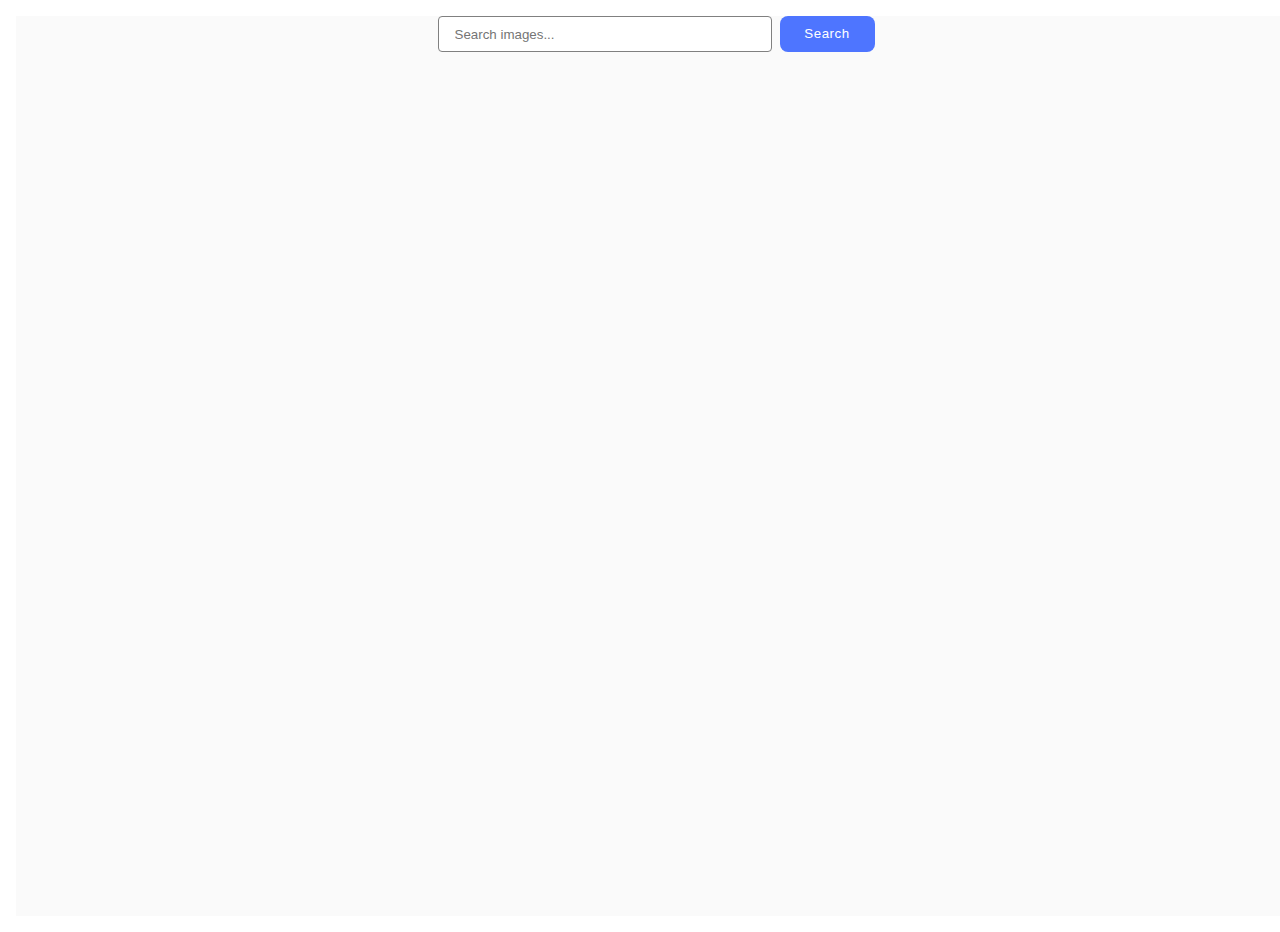
<file: src/index.html>
<!DOCTYPE html>
<html lang="en">
  <head>
    <meta charset="UTF-8" />
    <link rel="icon" type="image/svg+xml" href="/favicon.svg" />
    <meta name="viewport" content="width=device-width, initial-scale=1.0" />
    <title>My-Epic-Fale-11</title>
    <link rel="stylesheet" href="./css/styles.css" />
  </head>
  <body>
    <main>
      <form class="form">
        <input
          class="search-field"
          type="text"
          placeholder="Search images..."
        />
        <button class="btn" type="submit">Search</button>
      </form>
      <div class="loader-container"><span class="loader"></span></div>
      <ul class="gallery"></ul>
    </main>

    <script type="module" src="./main.js"></script>
  </body>
</html>
</file>
<file: src/css/styles.css>
/**
  |============================
  | include css partials with
  | default @import url()
  |============================
*/
/* Common styles */
@import url('./reset.css');
@import url('./base.css');
@import url('./container.css');
@import url('./animations.css');

/* Sections style */
@import url('./header.css');
@import url('./vite-promo.css');
@import url('./badges.css');
@import url('./back-link.css');
@import url('./footer.css');

body {
  margin: 16px;
  font-family: 'Montserrat', sans-serif;
  -webkit-font-smoothing: antialiased;
  -moz-osx-font-smoothing: grayscale;
  background-color: #fafafa;
  color: #212121;
  line-height: 1.5;
}

.form {
  display: flex;
  flex-direction: row;
  align-items: center;
  justify-content: center;
  gap: 8px;
}

.form button {
  border-radius: 8px;
  padding: 8px 16px;
  background-color: #4e75ff;
  border: none;
  font-weight: 500;
  line-height: 1.5;
  letter-spacing: 0.04em;
  color: #fff;
  cursor: pointer;
  min-width: 95px;
  transition: background-color 250ms cubic-bezier(0.4, 0, 0.2, 1);
}

.form button:hover {
  background: #6c8cff;
}

.form input {
  max-width: 100%;
  width: 300px;
  border: 1px solid #808080;
  border-radius: 4px;
  height: 18px;
  padding: 8px 16px;
}

.loader-container {
  align-items: center;
  justify-content: center;
  margin: 20px 0;
}

.loader {
  font-size: 10px;
  width: 1em;
  height: 1em;
  border-radius: 50%;
  position: relative;
  text-indent: -9999em;
  animation: mulShdSpin 1.1s infinite ease;
  transform: translateZ(0);
}
@keyframes mulShdSpin {
  0%,
  100% {
    box-shadow: 0em -2.6em 0em 0em #4e75ff,
      1.8em -1.8em 0 0em rgba(78, 117, 255, 0.2),
      2.5em 0em 0 0em rgba(78, 117, 255, 0.2),
      1.75em 1.75em 0 0em rgba(78, 117, 255, 0.2),
      0em 2.5em 0 0em rgba(78, 117, 255, 0.2),
      -1.8em 1.8em 0 0em rgba(78, 117, 255, 0.2),
      -2.6em 0em 0 0em rgba(78, 117, 255, 0.5),
      -1.8em -1.8em 0 0em rgba(78, 117, 255, 0.7);
  }
  12.5% {
    box-shadow: 0em -2.6em 0em 0em rgba(78, 117, 255, 0.7),
      1.8em -1.8em 0 0em #4e75ff, 2.5em 0em 0 0em rgba(78, 117, 255, 0.2),
      1.75em 1.75em 0 0em rgba(78, 117, 255, 0.2),
      0em 2.5em 0 0em rgba(78, 117, 255, 0.2),
      -1.8em 1.8em 0 0em rgba(78, 117, 255, 0.2),
      -2.6em 0em 0 0em rgba(78, 117, 255, 0.2),
      -1.8em -1.8em 0 0em rgba(78, 117, 255, 0.5);
  }
  25% {
    box-shadow: 0em -2.6em 0em 0em rgba(78, 117, 255, 0.5),
      1.8em -1.8em 0 0em rgba(78, 117, 255, 0.7), 2.5em 0em 0 0em #4e75ff,
      1.75em 1.75em 0 0em rgba(78, 117, 255, 0.2),
      0em 2.5em 0 0em rgba(78, 117, 255, 0.2),
      -1.8em 1.8em 0 0em rgba(78, 117, 255, 0.2),
      -2.6em 0em 0 0em rgba(78, 117, 255, 0.2),
      -1.8em -1.8em 0 0em rgba(78, 117, 255, 0.2);
  }
  37.5% {
    box-shadow: 0em -2.6em 0em 0em rgba(78, 117, 255, 0.2),
      1.8em -1.8em 0 0em rgba(78, 117, 255, 0.5),
      2.5em 0em 0 0em rgba(78, 117, 255, 0.7), 1.75em 1.75em 0 0em #4e75ff,
      0em 2.5em 0 0em rgba(78, 117, 255, 0.2),
      -1.8em 1.8em 0 0em rgba(78, 117, 255, 0.2),
      -2.6em 0em 0 0em rgba(78, 117, 255, 0.2),
      -1.8em -1.8em 0 0em rgba(78, 117, 255, 0.2);
  }
  50% {
    box-shadow: 0em -2.6em 0em 0em rgba(78, 117, 255, 0.2),
      1.8em -1.8em 0 0em rgba(78, 117, 255, 0.2),
      2.5em 0em 0 0em rgba(78, 117, 255, 0.5),
      1.75em 1.75em 0 0em rgba(78, 117, 255, 0.7), 0em 2.5em 0 0em #4e75ff,
      -1.8em 1.8em 0 0em rgba(78, 117, 255, 0.2),
      -2.6em 0em 0 0em rgba(78, 117, 255, 0.2),
      -1.8em -1.8em 0 0em rgba(78, 117, 255, 0.2);
  }
  62.5% {
    box-shadow: 0em -2.6em 0em 0em rgba(78, 117, 255, 0.2),
      1.8em -1.8em 0 0em rgba(78, 117, 255, 0.2),
      2.5em 0em 0 0em rgba(78, 117, 255, 0.2),
      1.75em 1.75em 0 0em rgba(78, 117, 255, 0.5),
      0em 2.5em 0 0em rgba(78, 117, 255, 0.7), -1.8em 1.8em 0 0em #4e75ff,
      -2.6em 0em 0 0em rgba(78, 117, 255, 0.2),
      -1.8em -1.8em 0 0em rgba(78, 117, 255, 0.2);
  }
  75% {
    box-shadow: 0em -2.6em 0em 0em rgba(78, 117, 255, 0.2),
      1.8em -1.8em 0 0em rgba(78, 117, 255, 0.2),
      2.5em 0em 0 0em rgba(78, 117, 255, 0.2),
      1.75em 1.75em 0 0em rgba(78, 117, 255, 0.2),
      0em 2.5em 0 0em rgba(78, 117, 255, 0.5),
      -1.8em 1.8em 0 0em rgba(78, 117, 255, 0.7), -2.6em 0em 0 0em #4e75ff,
      -1.8em -1.8em 0 0em rgba(78, 117, 255, 0.2);
  }
  87.5% {
    box-shadow: 0em -2.6em 0em 0em rgba(78, 117, 255, 0.2),
      1.8em -1.8em 0 0em rgba(78, 117, 255, 0.2),
      2.5em 0em 0 0em rgba(78, 117, 255, 0.2),
      1.75em 1.75em 0 0em rgba(78, 117, 255, 0.2),
      0em 2.5em 0 0em rgba(78, 117, 255, 0.2),
      -1.8em 1.8em 0 0em rgba(78, 117, 255, 0.5),
      -2.6em 0em 0 0em rgba(78, 117, 255, 0.7), -1.8em -1.8em 0 0em #4e75ff;
  }
}

.gallery {
  display: flex;
  flex-wrap: wrap;
  gap: 24px;
  max-width: 1128px;
  width: 100%;
  margin: 20px auto 0;
  padding: 0;
  list-style: none;
}

.gallery-link {
  text-decoration: none;
}

.gallery-item {
  list-style: none;
  max-width: calc((100% - 48px) / 3);
  width: 100%;
  border: 1px solid #666161;
  box-sizing: border-box;
}

.gallery-image {
  display: block;
  width: 100%;
  height: auto;
  object-fit: cover;
  cursor: zoom-in;
  transition: transform 0.25s cubic-bezier(0.4, 0, 0.2, 1);
}

.image-details {
  display: grid;
  grid-template-columns: repeat(4, 1fr);
  text-align: center;
  margin-top: 8px;
  margin-right: 18px;
}

.details-header {
  font-weight: 600;
  font-size: 12px;
  line-height: 133%;
  letter-spacing: 0.04em;
  color: #2e2f42;
}

.details-value {
  font-weight: 400;
  font-size: 12px;
  line-height: 200%;
  letter-spacing: 0.04em;
  color: #2e2f42;
}
</file>
